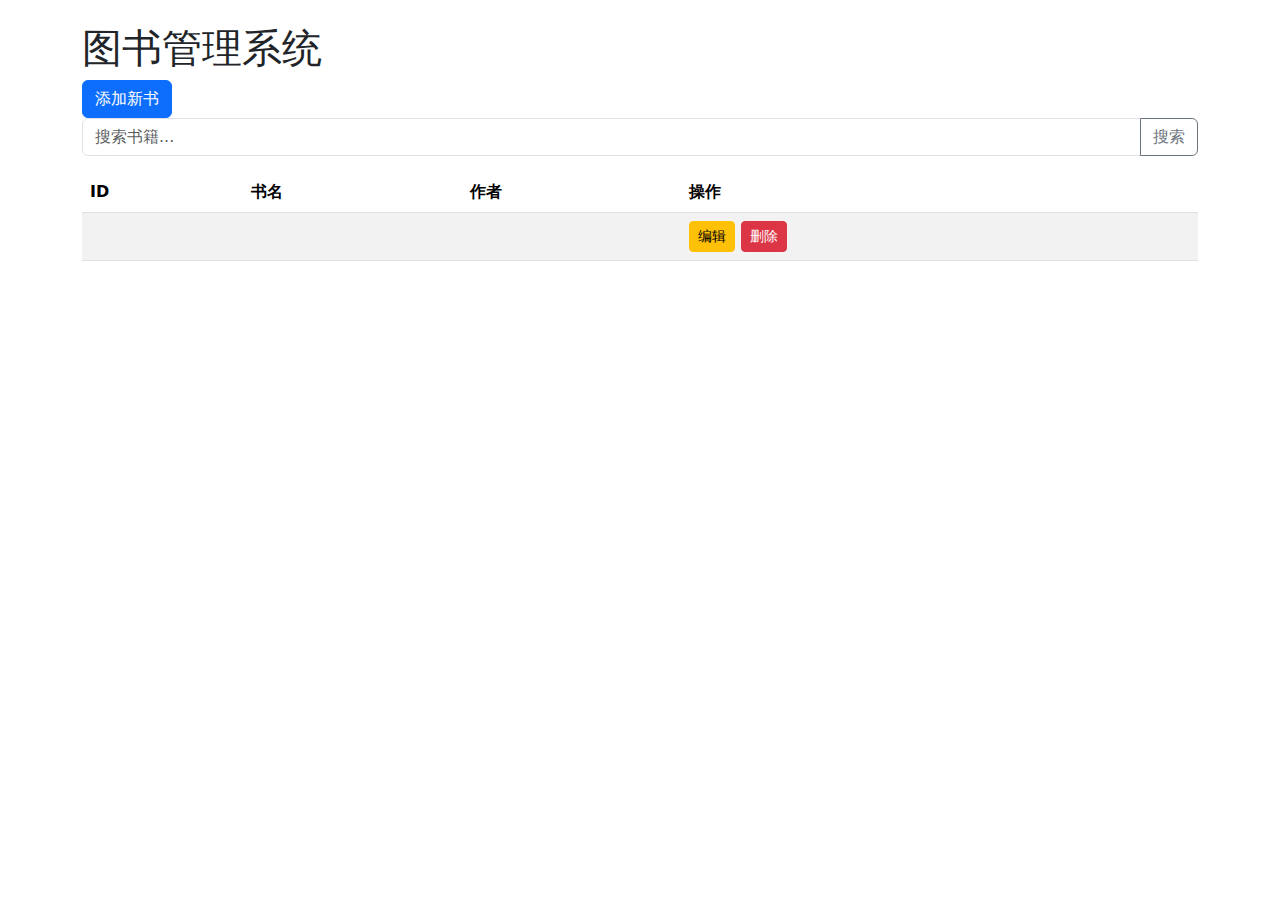
<file: src/main/resources/templates/index.html>
<!DOCTYPE html>
<html xmlns:th="http://www.thymeleaf.org">
<head>
    <meta charset="UTF-8">
    <title>图书管理系统</title>
    <link href="https://cdn.jsdelivr.net/npm/bootstrap@5.1.3/dist/css/bootstrap.min.css" rel="stylesheet">
</head>
<body>
    <div class="container mt-4">
        <h1>图书管理系统</h1>
        
        <div class="mb-3">
            <a href="/add" class="btn btn-primary">添加新书</a>
            <form class="d-inline ms-3" action="/search" method="get">
                <div class="input-group">
                    <input type="text" name="keyword" class="form-control" placeholder="搜索书籍...">
                    <button type="submit" class="btn btn-outline-secondary">搜索</button>
                </div>
            </form>
        </div>

        <table class="table table-striped">
            <thead>
                <tr>
                    <th>ID</th>
                    <th>书名</th>
                    <th>作者</th>
                    <th>操作</th>
                </tr>
            </thead>
            <tbody>
                <tr th:each="book : ${books}">
                    <td th:text="${book.id}"></td>
                    <td th:text="${book.title}"></td>
                    <td th:text="${book.author}"></td>
                    <td>
                        <a th:href="@{/edit/{id}(id=${book.id})}" class="btn btn-sm btn-warning">编辑</a>
                        <a th:href="@{/delete/{id}(id=${book.id})}" class="btn btn-sm btn-danger" 
                           onclick="return confirm('确定要删除这本书吗？')">删除</a>
                    </td>
                </tr>
            </tbody>
        </table>
    </div>
    <script src="https://cdn.jsdelivr.net/npm/bootstrap@5.1.3/dist/js/bootstrap.bundle.min.js"></script>
</body>
</html>
</file>
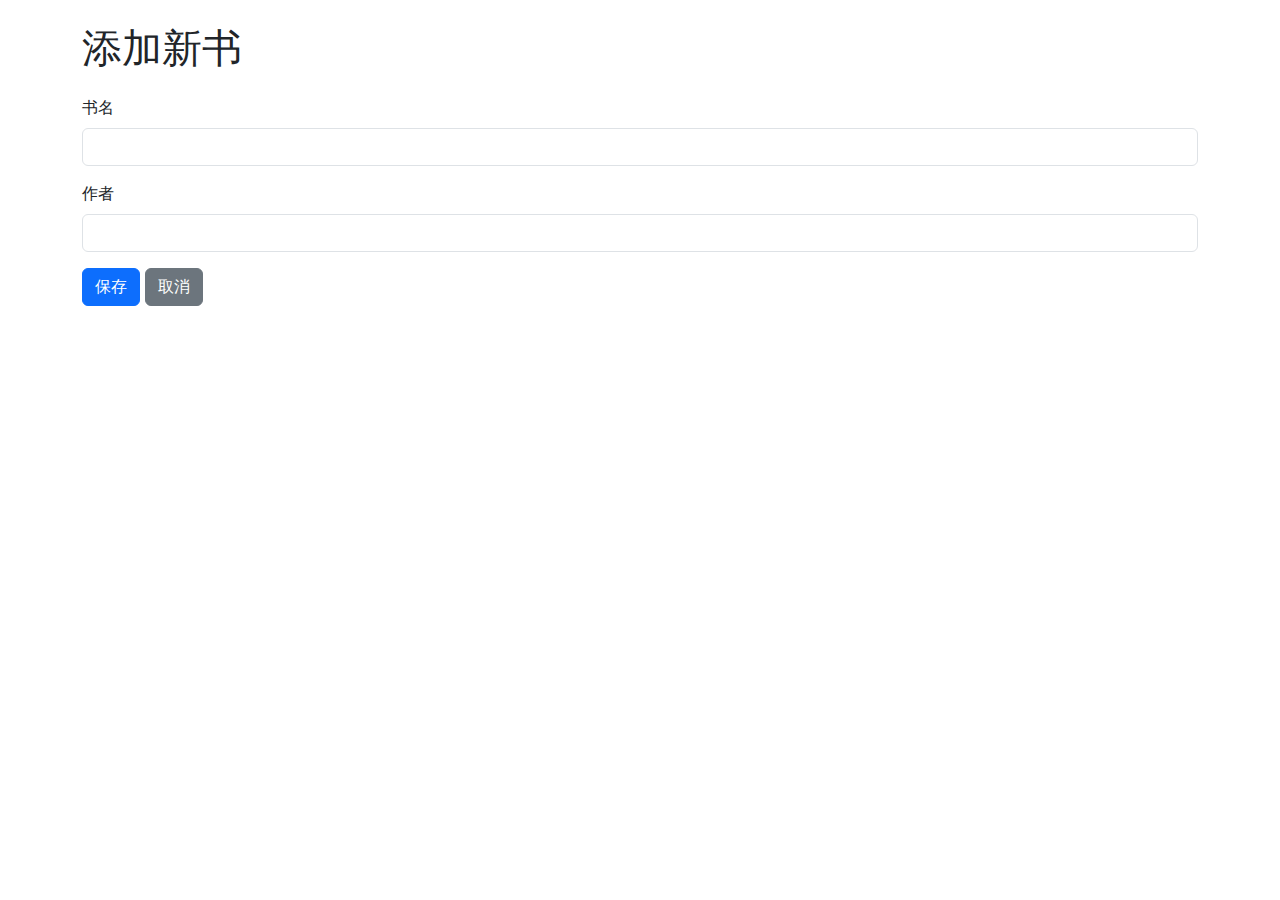
<file: src/main/resources/templates/add-book.html>
<!DOCTYPE html>
<html xmlns:th="http://www.thymeleaf.org">
<head>
    <meta charset="UTF-8">
    <title>添加新书</title>
    <link href="https://cdn.jsdelivr.net/npm/bootstrap@5.1.3/dist/css/bootstrap.min.css" rel="stylesheet">
</head>
<body>
    <div class="container mt-4">
        <h1>添加新书</h1>
        
        <form th:action="@{/add}" th:object="${book}" method="post" class="mt-4">
            <div class="mb-3">
                <label for="title" class="form-label">书名</label>
                <input type="text" class="form-control" id="title" th:field="*{title}" required>
            </div>
            
            <div class="mb-3">
                <label for="author" class="form-label">作者</label>
                <input type="text" class="form-control" id="author" th:field="*{author}" required>
            </div>
            
            <div class="mb-3">
                <button type="submit" class="btn btn-primary">保存</button>
                <a href="/" class="btn btn-secondary">取消</a>
            </div>
        </form>
    </div>
    <script src="https://cdn.jsdelivr.net/npm/bootstrap@5.1.3/dist/js/bootstrap.bundle.min.js"></script>
</body>
</html>
</file>
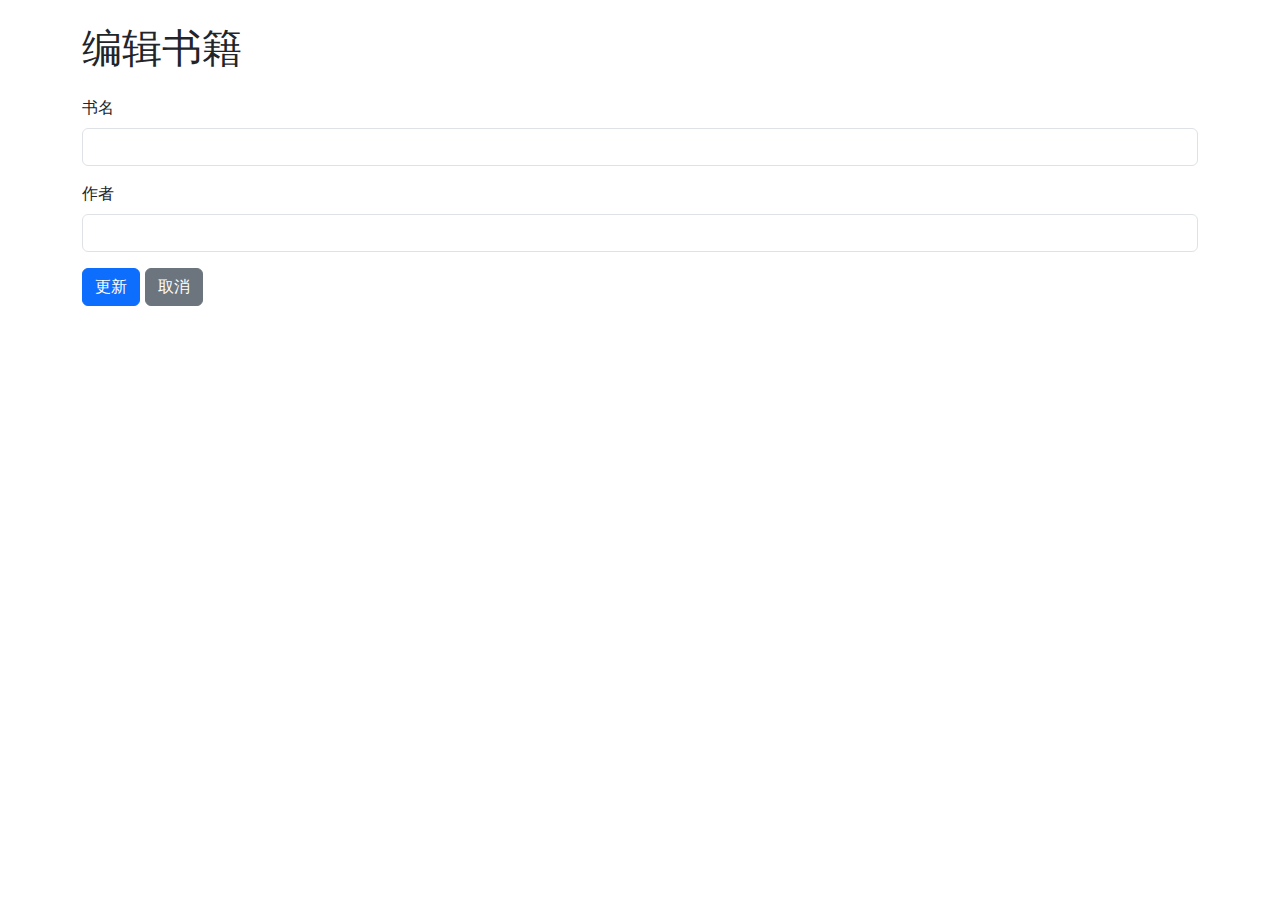
<file: src/main/resources/templates/edit-book.html>
<!DOCTYPE html>
<html xmlns:th="http://www.thymeleaf.org">
<head>
    <meta charset="UTF-8">
    <title>编辑书籍</title>
    <link href="https://cdn.jsdelivr.net/npm/bootstrap@5.1.3/dist/css/bootstrap.min.css" rel="stylesheet">
</head>
<body>
    <div class="container mt-4">
        <h1>编辑书籍</h1>
        
        <form th:action="@{/edit/{id}(id=${book.id})}" th:object="${book}" method="post" class="mt-4">
            <div class="mb-3">
                <label for="title" class="form-label">书名</label>
                <input type="text" class="form-control" id="title" th:field="*{title}" required>
            </div>
            
            <div class="mb-3">
                <label for="author" class="form-label">作者</label>
                <input type="text" class="form-control" id="author" th:field="*{author}" required>
            </div>
            
            <div class="mb-3">
                <button type="submit" class="btn btn-primary">更新</button>
                <a href="/" class="btn btn-secondary">取消</a>
            </div>
        </form>
    </div>
    <script src="https://cdn.jsdelivr.net/npm/bootstrap@5.1.3/dist/js/bootstrap.bundle.min.js"></script>
</body>
</html>
</file>
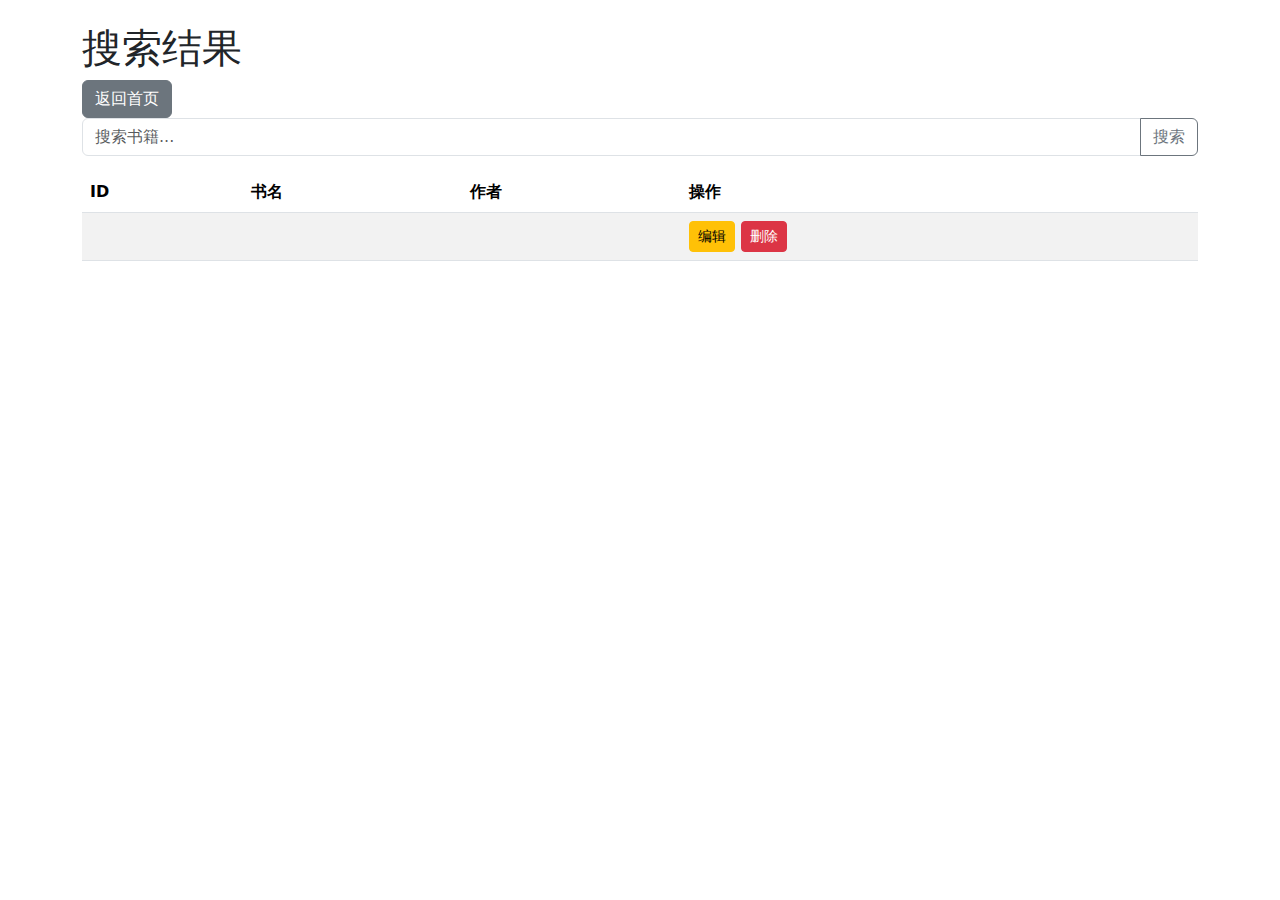
<file: src/main/resources/templates/search-results.html>
<!DOCTYPE html>
<html xmlns:th="http://www.thymeleaf.org">
<head>
    <meta charset="UTF-8">
    <title>搜索结果</title>
    <link href="https://cdn.jsdelivr.net/npm/bootstrap@5.1.3/dist/css/bootstrap.min.css" rel="stylesheet">
</head>
<body>
    <div class="container mt-4">
        <h1>搜索结果</h1>
        
        <div class="mb-3">
            <a href="/" class="btn btn-secondary">返回首页</a>
            <form class="d-inline ms-3" action="/search" method="get">
                <div class="input-group">
                    <input type="text" name="keyword" class="form-control" th:value="${param.keyword[0]}" placeholder="搜索书籍...">
                    <button type="submit" class="btn btn-outline-secondary">搜索</button>
                </div>
            </form>
        </div>

        <table class="table table-striped">
            <thead>
                <tr>
                    <th>ID</th>
                    <th>书名</th>
                    <th>作者</th>
                    <th>操作</th>
                </tr>
            </thead>
            <tbody>
                <tr th:each="book : ${books}">
                    <td th:text="${book.id}"></td>
                    <td th:text="${book.title}"></td>
                    <td th:text="${book.author}"></td>
                    <td>
                        <a th:href="@{/edit/{id}(id=${book.id})}" class="btn btn-sm btn-warning">编辑</a>
                        <a th:href="@{/delete/{id}(id=${book.id})}" class="btn btn-sm btn-danger" 
                           onclick="return confirm('确定要删除这本书吗？')">删除</a>
                    </td>
                </tr>
            </tbody>
        </table>
    </div>
    <script src="https://cdn.jsdelivr.net/npm/bootstrap@5.1.3/dist/js/bootstrap.bundle.min.js"></script>
</body>
</html>
</file>
